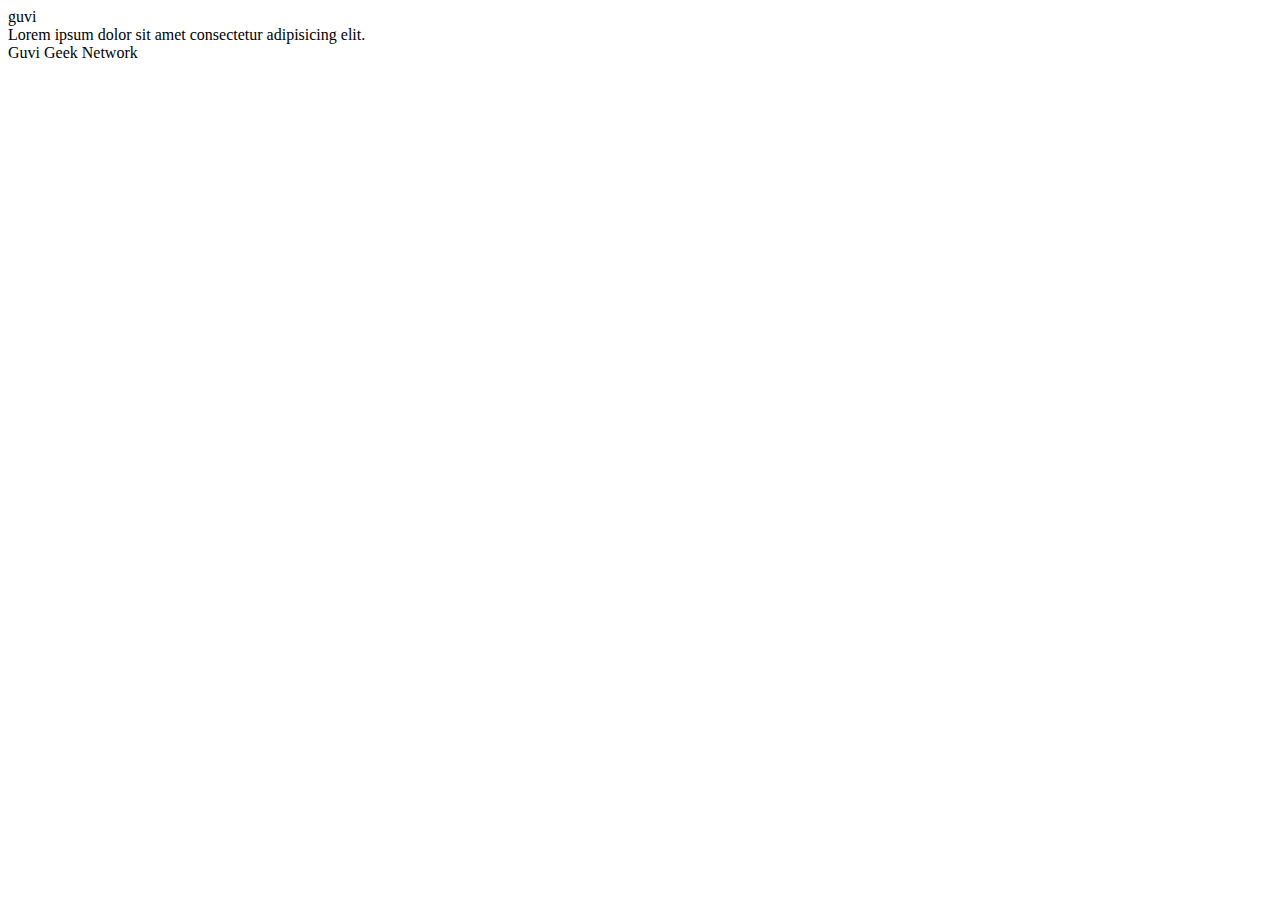
<file: 1.html>
<html lang="en">
    <head>
        <title>Document</title>
    </head>
    <body> 
        guvi
    <div>
        Lorem ipsum dolor sit amet consectetur adipisicing elit.
    </div>
            <div>
                Guvi Geek Network
            </div>
        </body>
    </html>
</file>
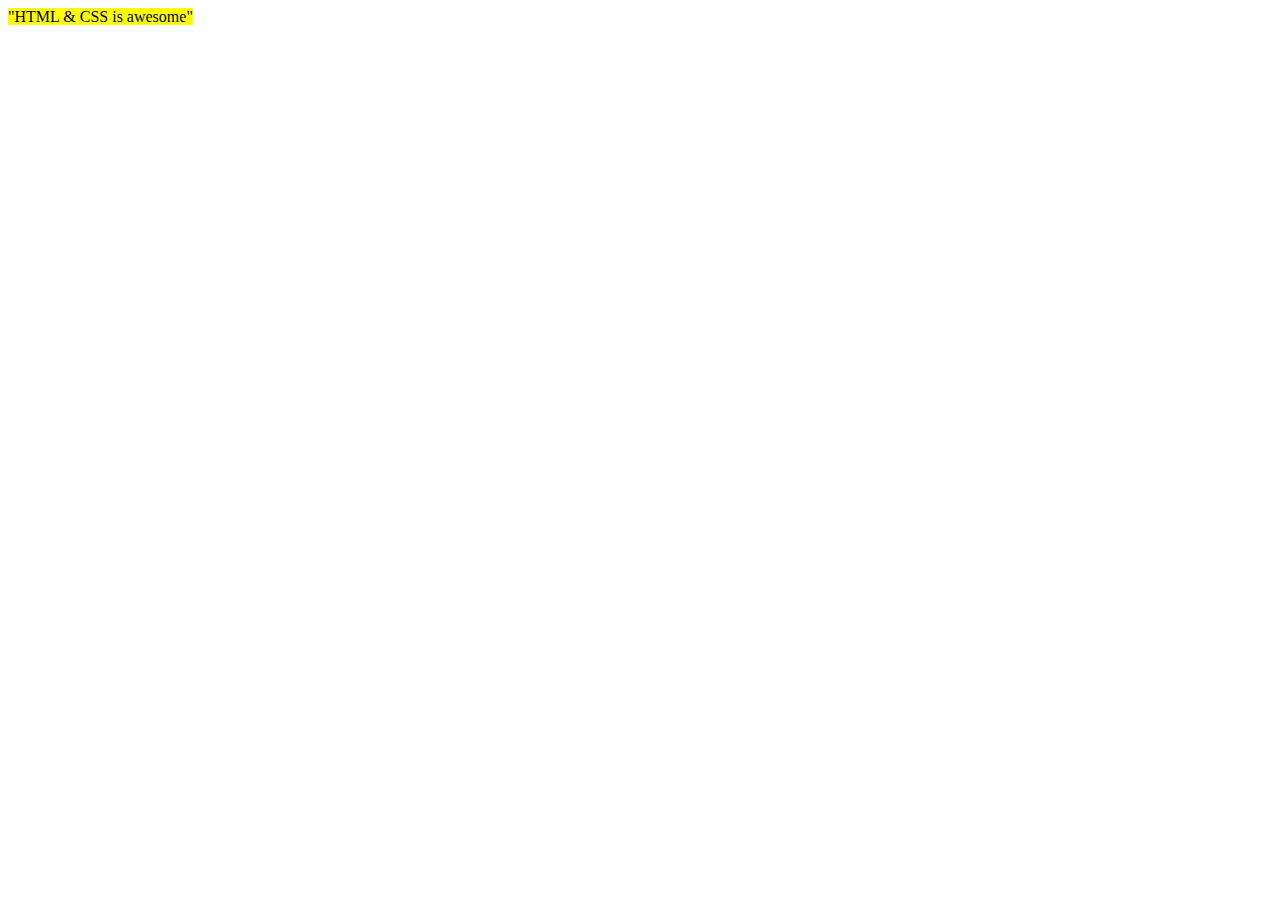
<file: 10.html>
<!DOCTYPE html>
<html lang="en">
<head>
    <meta charset="UTF-8">
    <meta http-equiv="X-UA-Compatible" content="IE=edge">
    <meta name="viewport" content="width=device-width, initial-scale=1.0">
    <title> hilighted text </title>
</head>
<body>
    <mark bgcolor="green">
        "HTML & CSS is awesome"
    </mark>
</body>
</html>
</file>
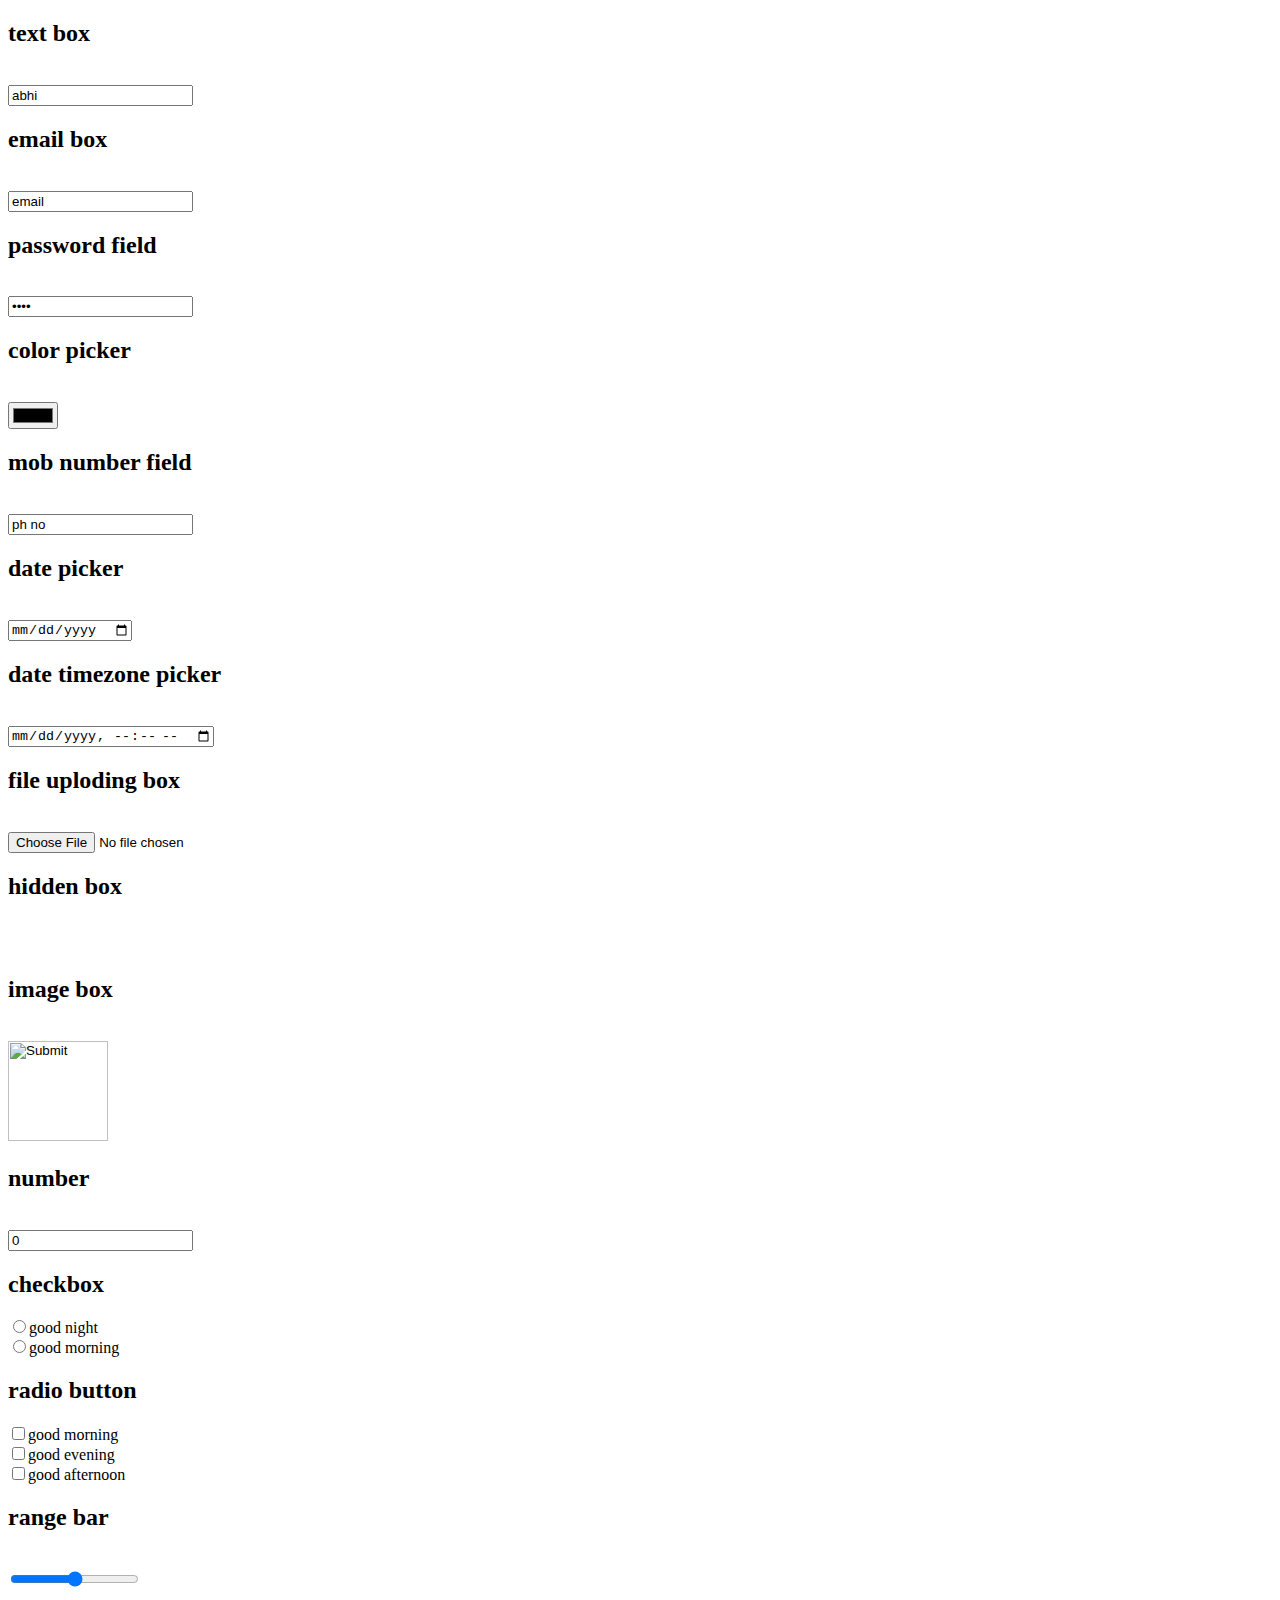
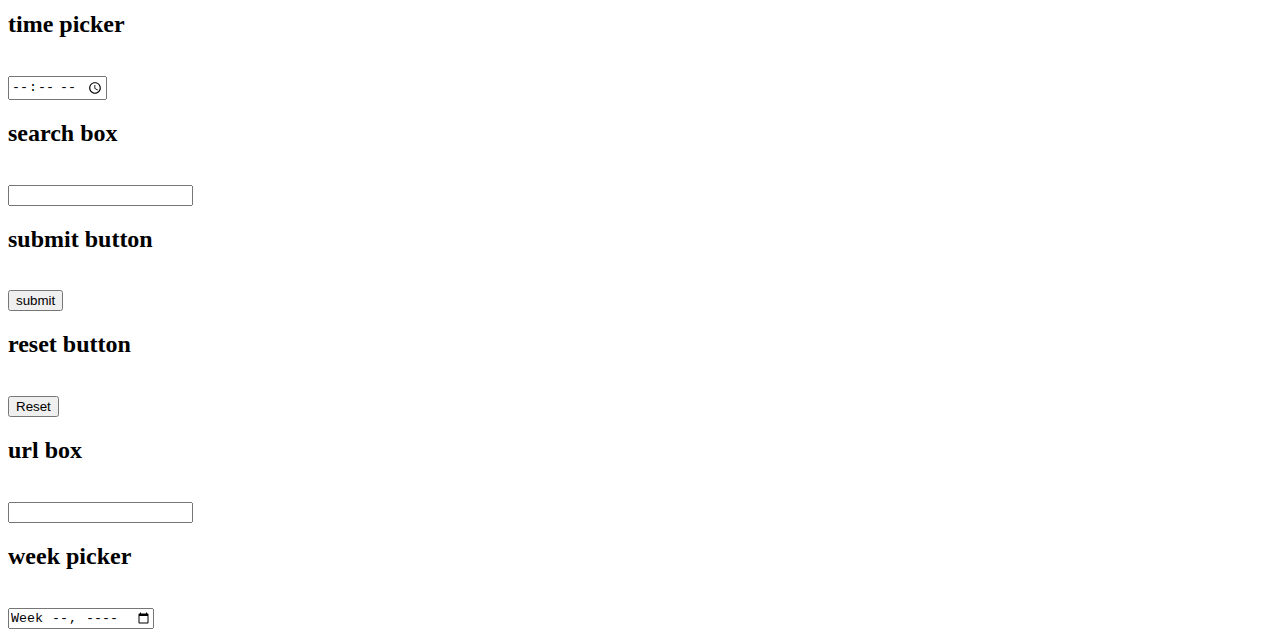
<file: 11.html>
<!DOCTYPE html>
<html lang="en">
<head>
    <meta charset="UTF-8">
    <meta http-equiv="X-UA-Compatible" content="IE=edge">
    <meta name="viewport" content="width=device-width, initial-scale=1.0">
    <title>input type</title>
</head>
<body>
    <form action="post">
        <h2>text box</h2> <br>
        <input type="text" name="name" value="abhi"> <br>
        <h2>email box</h2> <br>
        <input type="email" name="email" value="email"> <br>
        <h2>password field</h2> <br>
        <input type="password" name="pass" value="pass"> <br>
        <h2>color picker</h2> <br>
        <input type="color"> <br>
        <h2>mob number field</h2> <br>
        <input type="tel" name="te" value="ph no"> <br>
        <h2>date picker</h2> <br>
        <input type="date"> <br>
        <h2>date timezone picker</h2> <br>
        <input type="datetime-local"> <br>
        <h2>file uploding box</h2> <br>
        <input type="file"> <br>
        <h2>hidden box</h2> <br>
        <input type="hidden"> <br>
        <h2>image box</h2> <br>
        <input type="image"  height="100px" width="100px"> <br>
        <h2>number</h2> <br>
        <input type="number" value="0"> <br>
        <h2>checkbox</h2>
        <input type="radio" value="1" name="radio">good night <br>
        <input type="radio" value="1" name="radio">good morning <br>
        <h2>radio button</h2>
        <input type="checkbox">good morning <br>
        <input type="checkbox">good evening <br>
        <input type="checkbox">good afternoon <br>
        <h2>range bar</h2> <br>
        <input type="range"><br>
        <h2>time picker</h2> <br>
        <input type="time"><br>
        <h2>search box</h2> <br>
        <input type="search"> <br>
        <h2>submit button</h2> <br>
        <input type="submit" value="submit"> <br>
        <h2>reset button</h2> <br>
        <input type="reset" value="Reset"> <br>
        <h2>url box</h2> <br>
        <input type="url" > <br>
        <h2>week picker</h2> <br>
        <input type="week"> <br>




    </form>
</body>
</html>
</file>
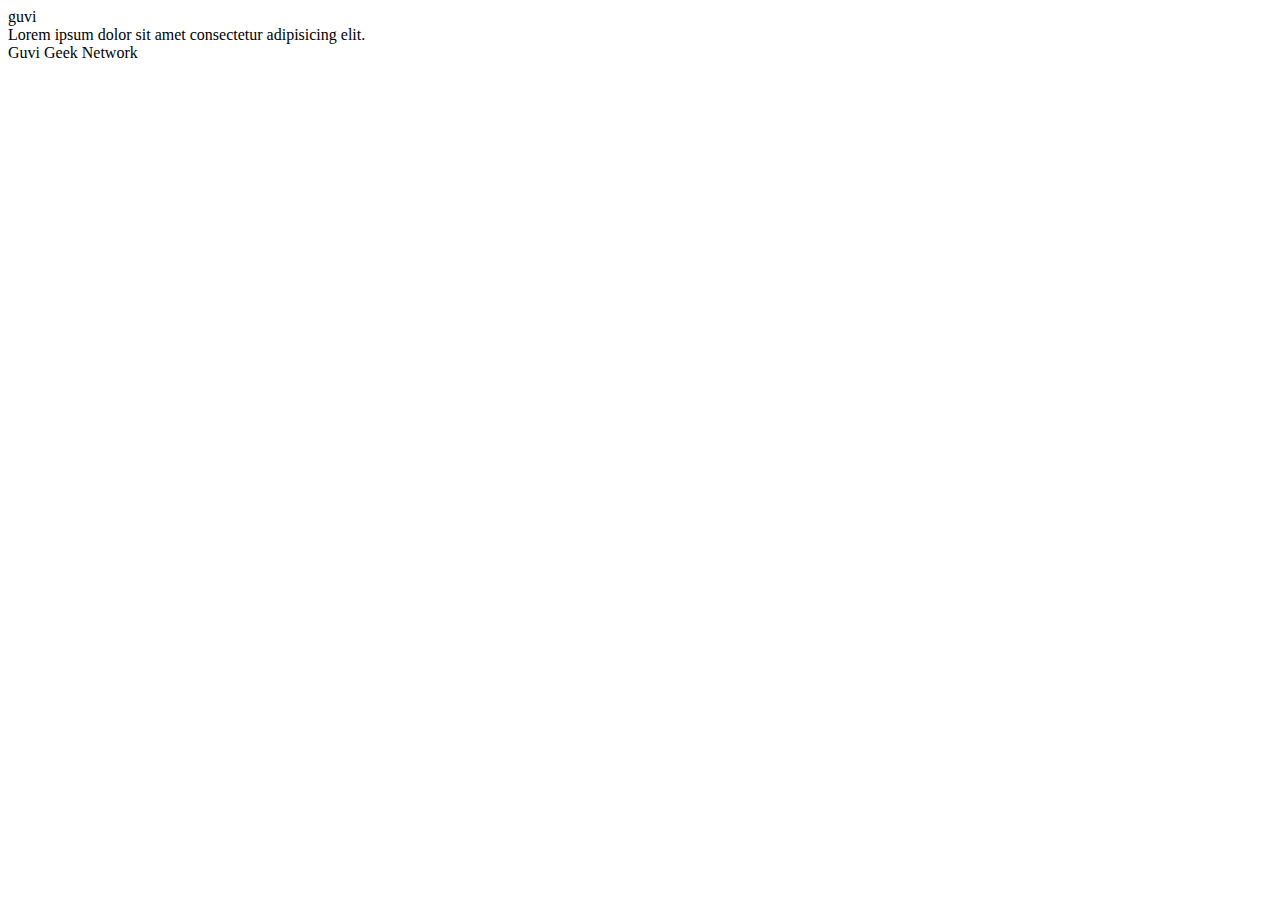
<file: 2.html>
<html lang="en">
    <head>
        <title>Document</title>      
    </head>
    <body>
        guvi
    <div>
        Lorem ipsum dolor sit amet consectetur adipisicing elit.
    </div>
            <div>
                Guvi Geek Network
            </div>
        </body>
    </html>
</file>
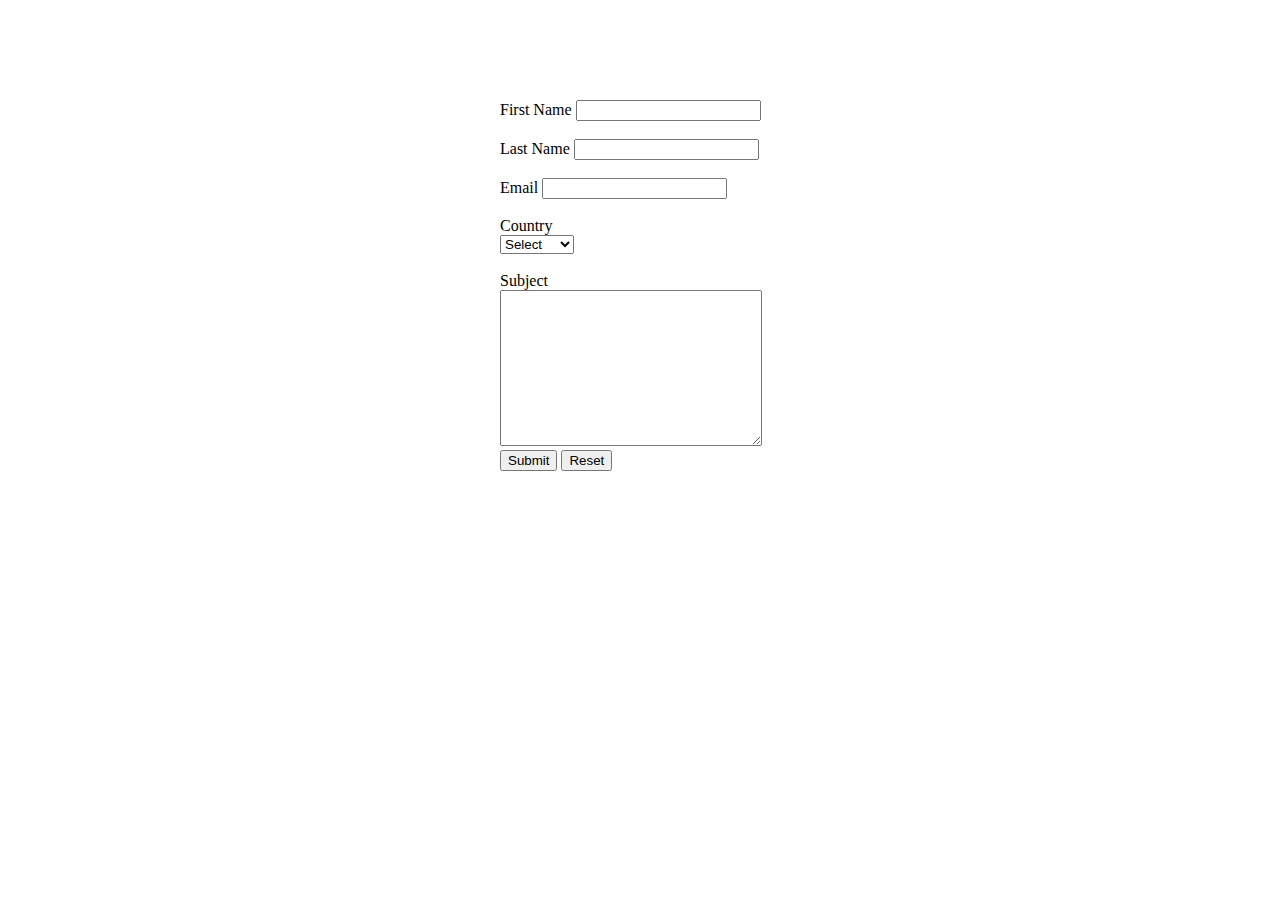
<file: 3.html>
<!DOCTYPE html>
<html lang="en">
<head>
    <meta charset="UTF-8">
    <meta http-equiv="X-UA-Compatible" content="IE=edge">
    <meta name="viewport" content="width=device-width, initial-scale=1.0">
    <title>Contact Us</title>
</head>
<body leftmargin="500px" topmargin="100px">
    <form action="">
        <label for="">First Name</label>
        <input type="text" height="200px"><br><br>
        <label for="">Last Name</label>
        <input type="text"><br><br>
        <label for="">Email</label>
        <input type="email" name="" id=""> <br><br>
        <label for="">Country</label><br>
        <select name="" id="" >
            <option value="">Select</option>
            <option value="">India</option>
            <option value="">US</option>
            <option value="">UK</option>
            <option value="">Canada</option>
            <option value="">Australia</option>
        </select><br><br>
        
        <label for="">Subject</label><br>
        <textarea name="" id="" cols="30" rows="10"></textarea>
        <button type="submit">Submit</button>
        <button type="reset">Reset</button>
    </form>

    
</body>
</html>
</file>
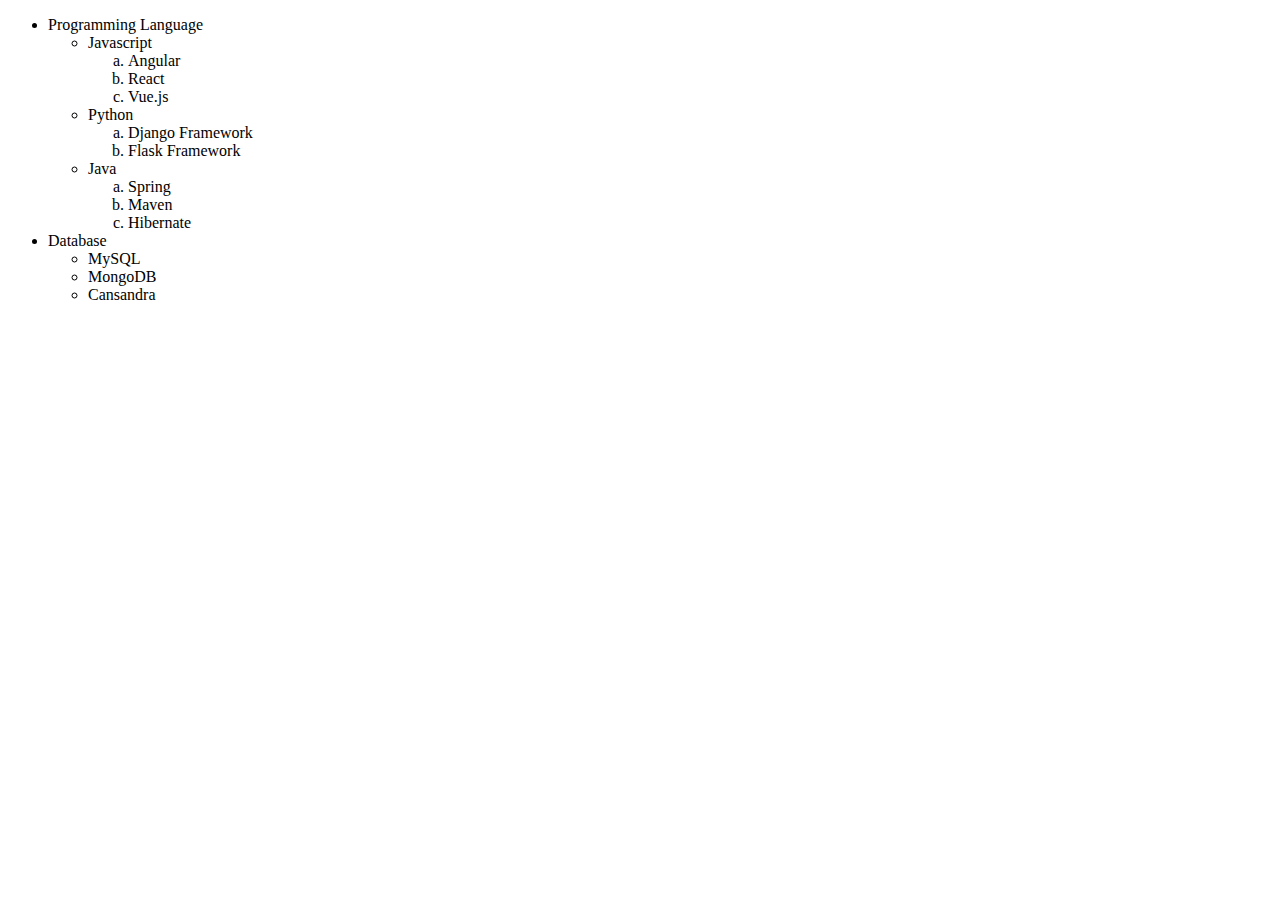
<file: 4.html>
<!DOCTYPE html>
<html lang="en">
<head>
    <meta charset="UTF-8">
    <meta http-equiv="X-UA-Compatible" content="IE=edge">
    <meta name="viewport" content="width=device-width, initial-scale=1.0">
    <title>Document</title>
</head>
<body>
    <ul>
       <li>Programming Language</li>
       <ul>
            <li>Javascript</li>
            <ol type="a">
                <li>Angular</li>
                <li>React</li>
                <li>Vue.js</li>
            </ol>
            <li>Python</li>
            <ol type="a">
                <li>Django Framework</li>
                <li>Flask Framework</li>
            </ol>
            <li>Java</li>
            <ol type="a">
                <li>Spring</li>
                <li>Maven</li>
                <li>Hibernate</li>
            </ol>
            </ol>
       </ul>
       <li >Database</li>
            <ul>
                <li>MySQL</li>
                <li>MongoDB</li>
                <li>Cansandra</li>
    </ul>
</body>
</html>
</file>
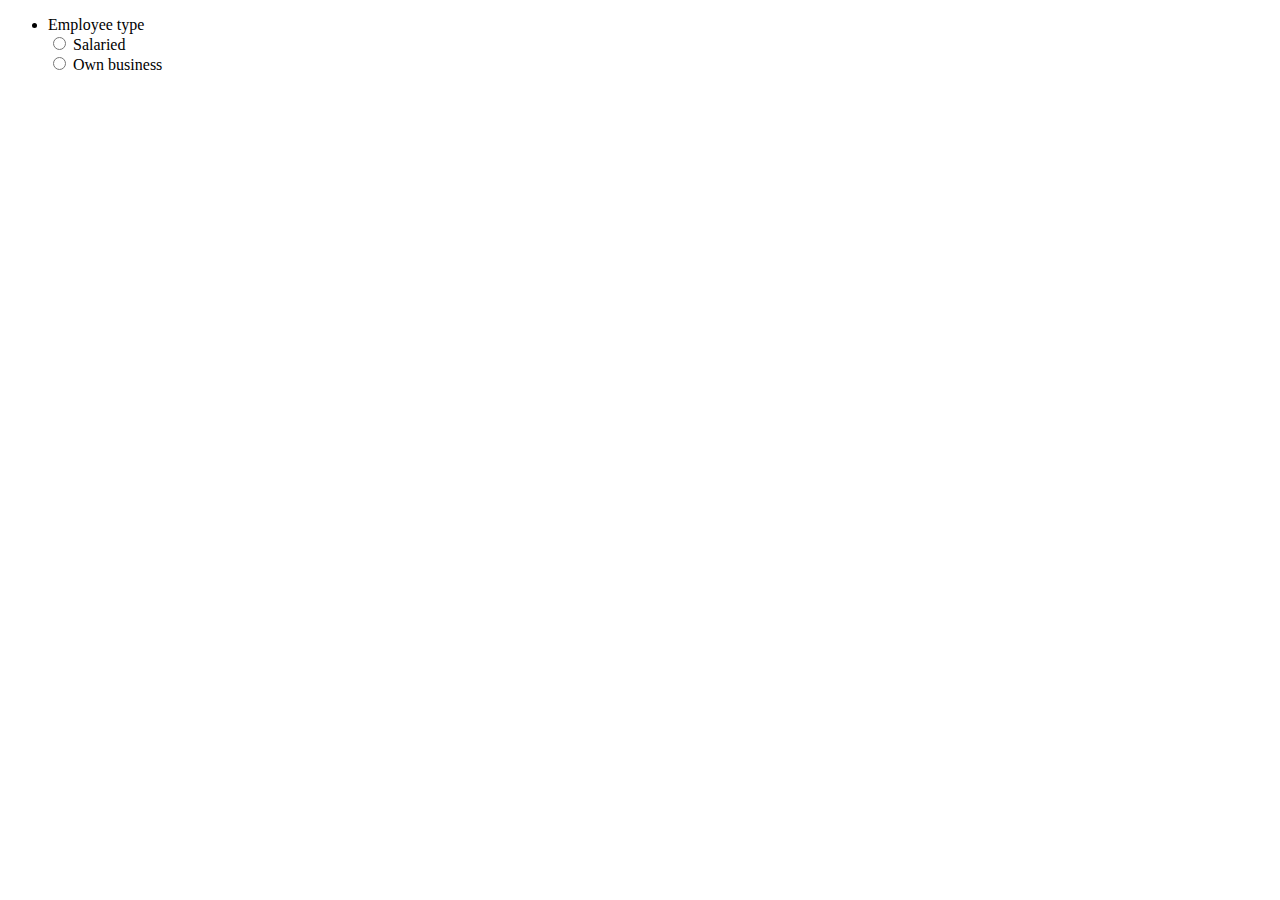
<file: 6.html>
<!DOCTYPE html>
<html lang="en">
<head>
    <meta charset="UTF-8">
    <meta http-equiv="X-UA-Compatible" content="IE=edge">
    <meta name="viewport" content="width=device-width, initial-scale=1.0">
    <title>Document</title>
</head>
<body>
    <form action="">
        <ul>
            <li>Employee type</li>
            <input type="radio" value="Salaried">
            <label>Salaried</label><br>
            <input type="radio" value="Own business">
            <label>Own business</label>
        </ul>
    </form>
</body>
</html>
</file>
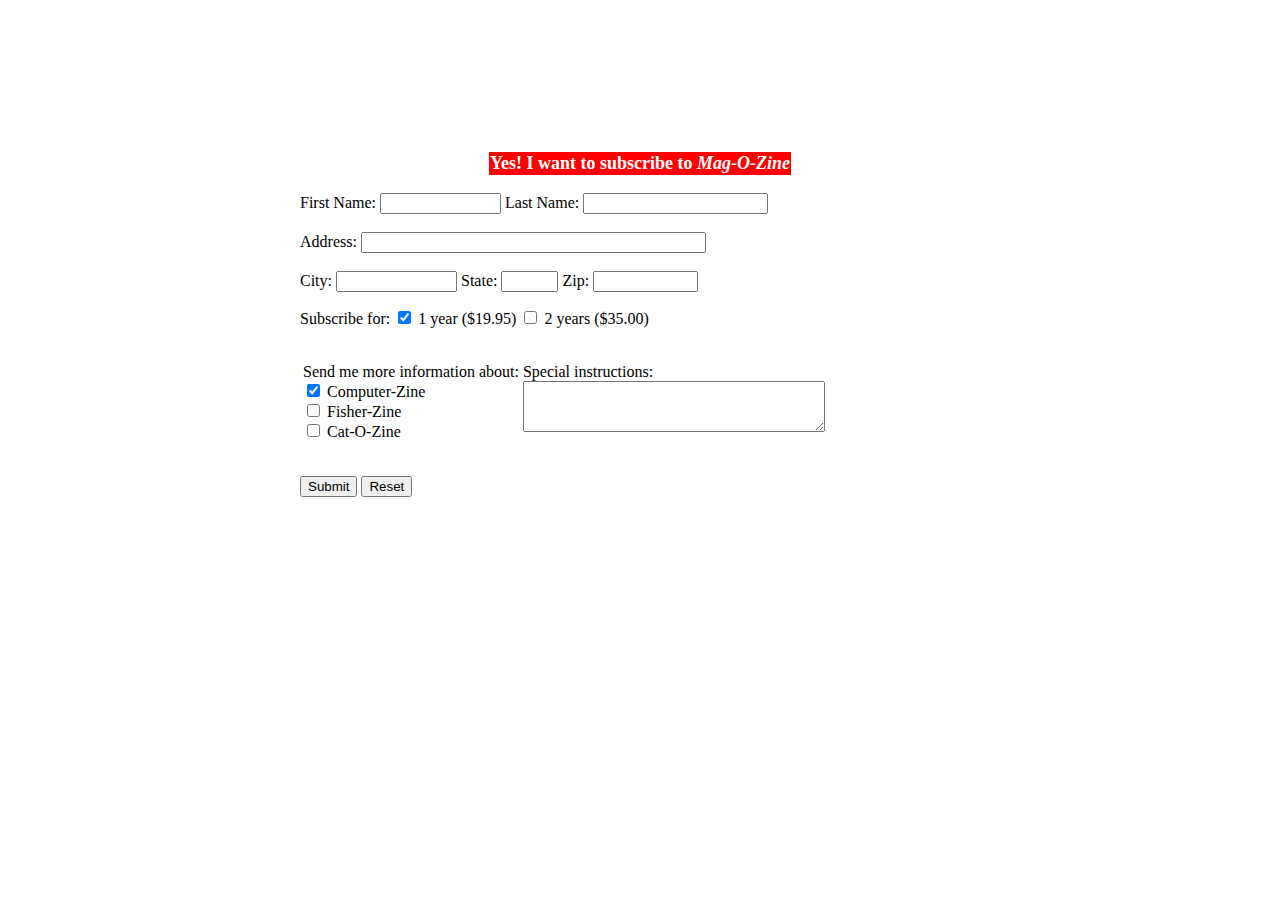
<file: 7.html>
<!DOCTYPE html>
<html lang="en">
<head>
    <meta charset="UTF-8">
    <meta http-equiv="X-UA-Compatible" content="IE=edge">
    <meta name="viewport" content="width=device-width, initial-scale=1.0">
    <title>Document</title>
</head>
<body leftmargin="300px" topmargin="150px">
    <form>
        <table border="0" align="center">
        <tr><td bgcolor="red">
        <font color="white" size="4"><b>Yes! I want to subscribe to <i>Mag-O-Zine</i></b></font>
        </td></tr>
        </table>
        
        <p>
    
        First Name: <input type="text" name="" size="12" />
        Last Name: <input type="text" name="" size="20" />
        
        <br /><br>
        
        Address: <input type="text" name="addr" size="40" />
        
        <br /><br>
        
        City: <input type="text" name="city" size="12" />
        State: <input type="text" name="state" size="4" value="" />
        Zip: <input type="text" name="zip" size="10" />
        
        </p>
        
        <p>
        Subscribe for:
        <input type="checkbox" name="years" value="1" checked="checked" /> 1 year ($19.95)
        <input type="checkbox" name="years" value="2"  /> 2 years ($35.00)
        </p>
        
        <table border="0">
        <tr valign="top">
        <td>
        <p>
        Send me more information about: <br />
        <input type="checkbox" value="Computer-Zine" checked="checked" /> Computer-Zine <br />
        <input type="checkbox" value="Fisher-Zine" /> Fisher-Zine <br />
        <input type="checkbox" value="Cat-O-Zine" /> Cat-O-Zine
        </p>
        </td>
        
        <td>
        <p>
        Special instructions: <br>
        <textarea name="special" rows="3" cols="35" wrap="yes">
        </textarea>
        
        </td>
        </tr>
        </table>
        </p>
        
        <input type="submit" />
        <input type="reset"/>
        
        </form>
</body>
</html>
</file>
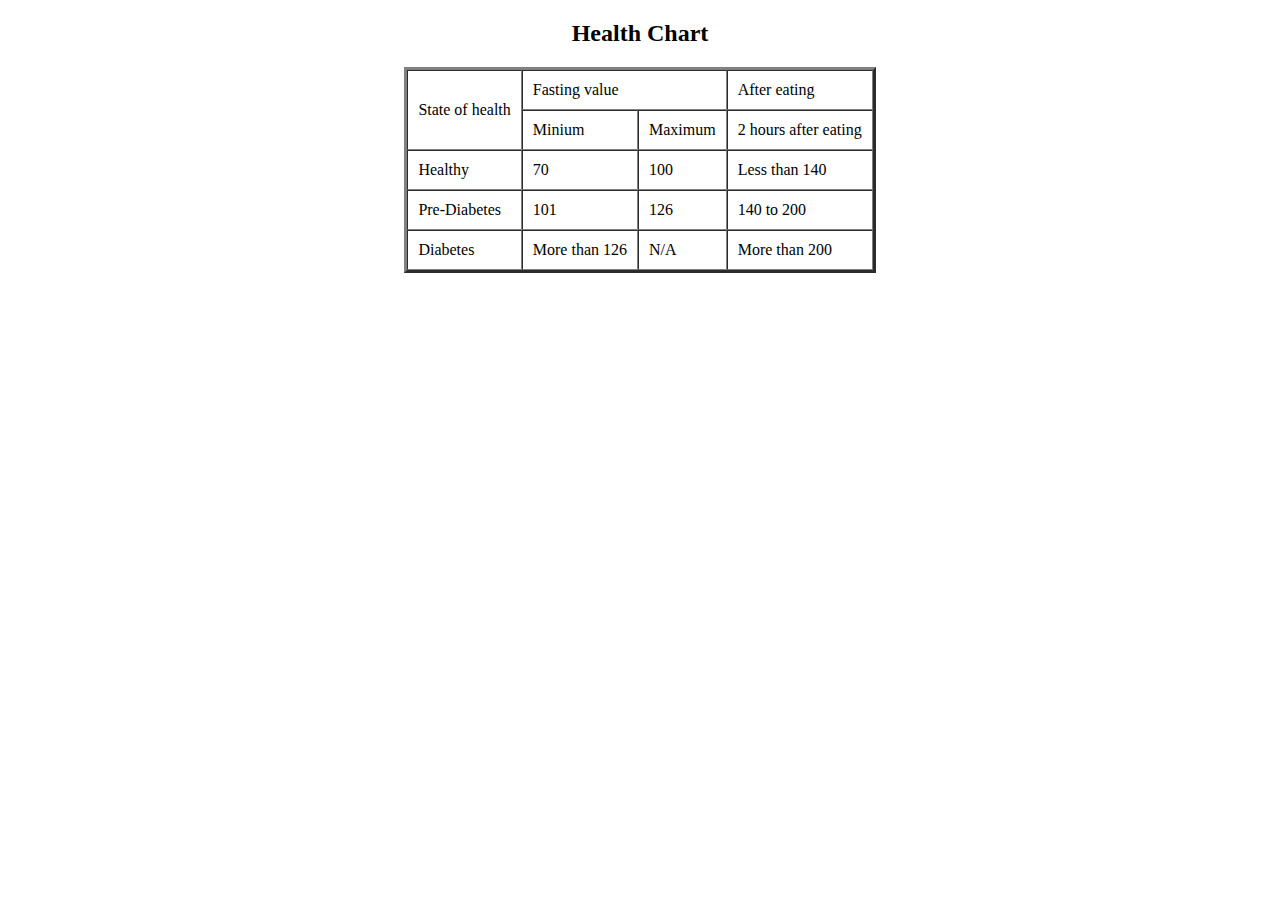
<file: 8.html>
<!DOCTYPE html>
<html lang="en">
<head>
    <meta charset="UTF-8">
    <meta http-equiv="X-UA-Compatible" content="IE=edge">
    <meta name="viewport" content="width=device-width, initial-scale=1.0">
    <title>Document</title>
</head>
<body>
    <center>
        <h2>Health Chart</h2>
    </center>
    <table border="3px"; cellpadding="10px"; cellspacing="0px"; align="center">
            <tr>
                <td rowspan="2">
                    State of health
                </td>
                <td colspan="2">
                    Fasting value
                </td>
                <td>
                    After eating
                </td>
            </tr>
            <tr>
                <td>
                    Minium
                </td>
                <td>
                    Maximum
                </td>
                <td>
                    2 hours after eating
                </td>
            </tr>
            <tr>
                <td>
                    Healthy
                </td>
                <td>
                    70
                </td>
                <td>
                    100
                </td>
                <td>
                    Less than 140
                </td>
            </tr>
            <tr>
                <td>
                    Pre-Diabetes
                </td>
                <td>
                    101
                </td>
                <td>
                    126
                </td>
                <td>
                    140 to 200
                </td>
            </tr>
            <tr>
                <td>
                    Diabetes
                </td>
                <td>
                    More than 126
                </td>
                <td>
                    N/A
                </td>
                <td>
                    More than 200
                </td>
            </tr>
    </table>
</body>
</html>
</file>
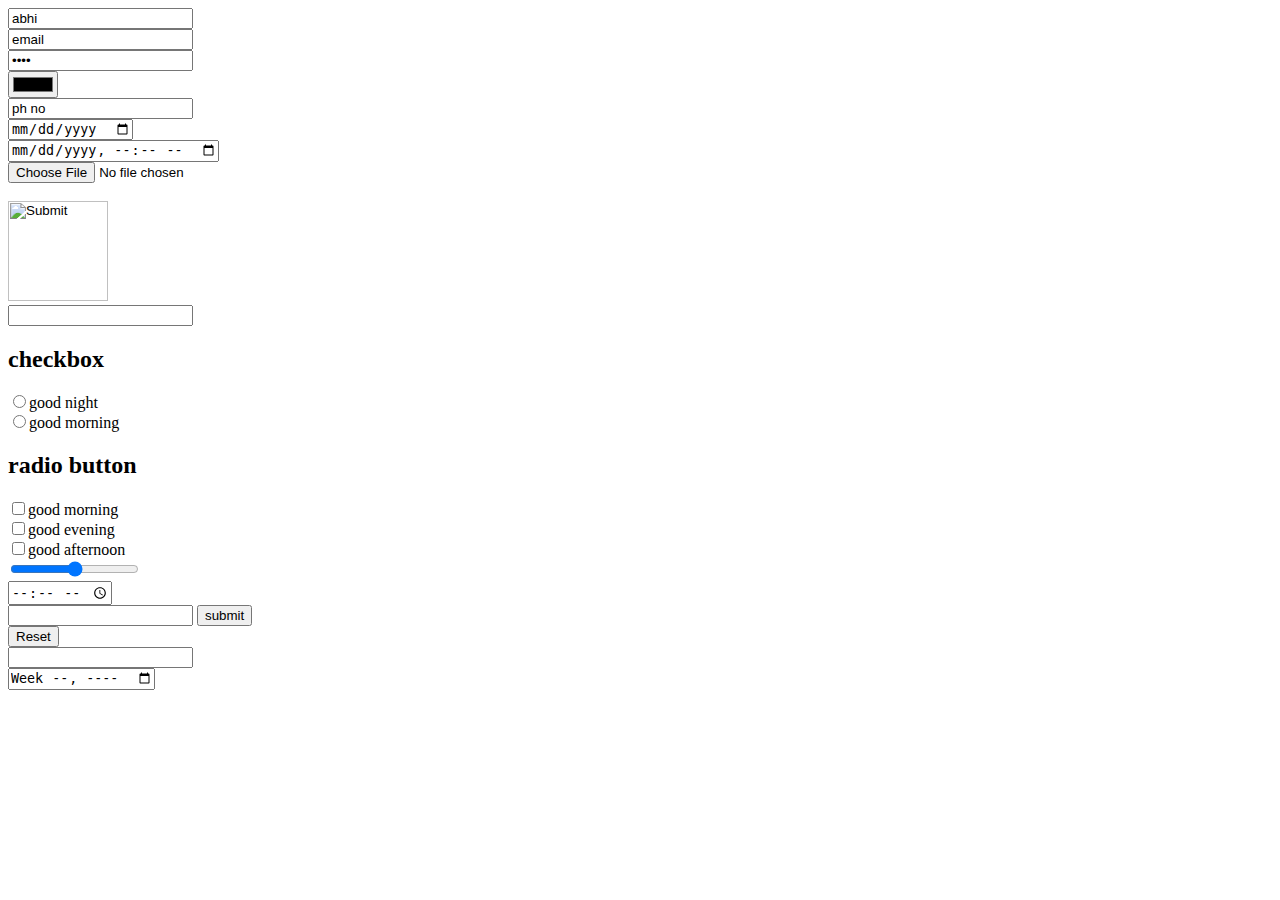
<file: 9.html>
<!DOCTYPE html>
<html lang="en">
<head>
    <meta charset="UTF-8">
    <meta http-equiv="X-UA-Compatible" content="IE=edge">
    <meta name="viewport" content="width=device-width, initial-scale=1.0">
    <title>input type</title>
</head>
<body>
    <form action="post">
        <input type="text" name="name" value="abhi"> <br>
        <input type="email" name="email" value="email"> <br>
        <input type="password" name="pass" value="pass"> <br>
        <input type="color"> <br>
        <input type="tel" name="te" value="ph no"> <br>
        <input type="date"> <br>
        <input type="datetime-local"> <br>
        <input type="file"> <br>
        <input type="hidden"> <br>
        <input type="image"  height="100px" width="100px"> <br>
        <input type="number"> <br>
        <h2>checkbox</h2>
        <input type="radio" value="1" name="radio">good night <br>
        <input type="radio" value="1" name="radio">good morning <br>
        <h2>radio button</h2>
        <input type="checkbox">good morning <br>
        <input type="checkbox">good evening <br>
        <input type="checkbox">good afternoon <br>
        <input type="range"><br>
        <input type="time"><br>
        <input type="search">
        <input type="submit" value="submit"> <br>
        <input type="reset" value="Reset"> <br>
        <input type="url" > <br>
        <input type="week"> <br>




    </form>
</body>
</html>
</file>
